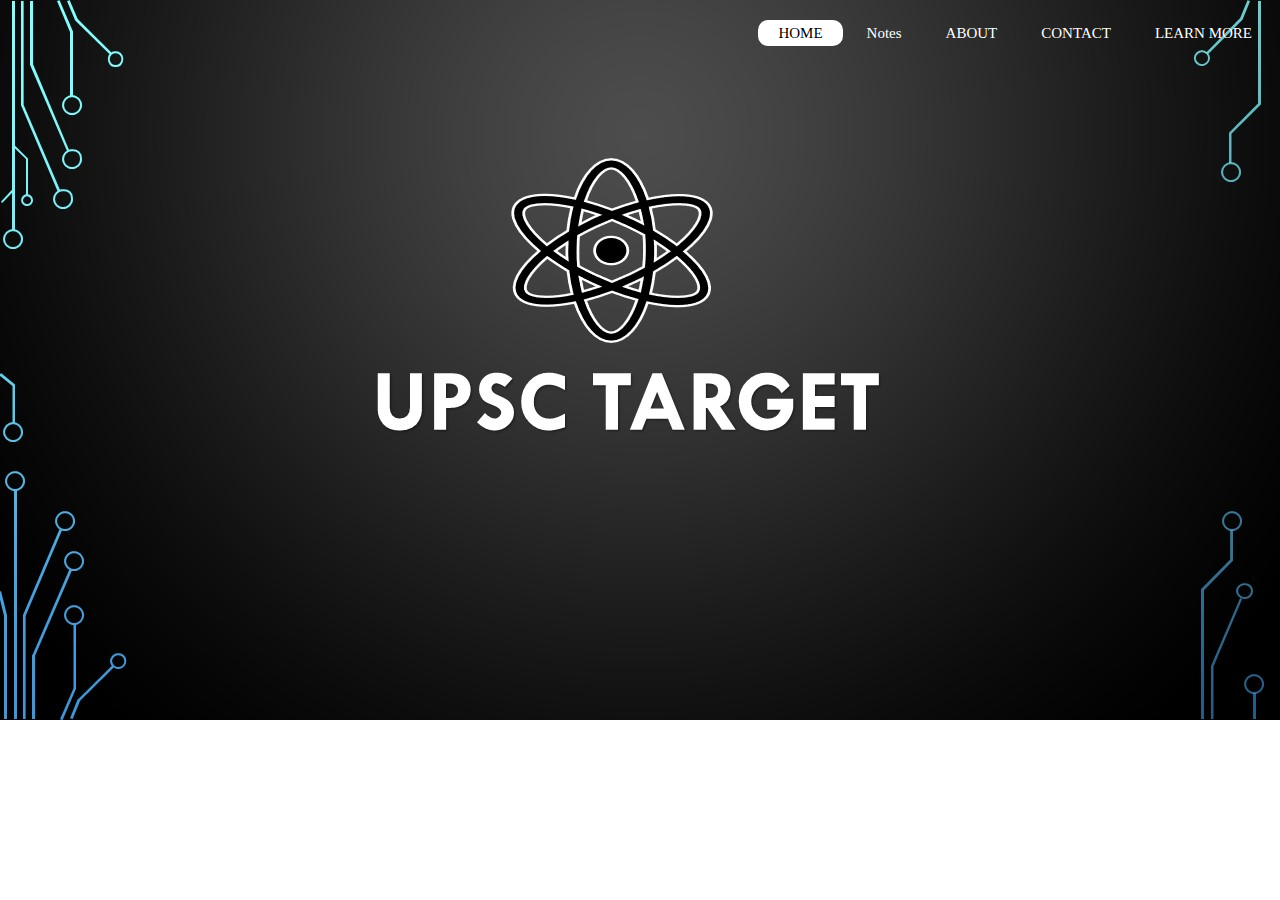
<file: index.html>
<!DOCTYPE html>
<html>
<head>
	<title>UPSC EDU-TECH</title>
	<link rel="icon" href="tab.jpg">
	<link rel="stylesheet" type="text/css" href="index.css">
</head>
<body class="bg-image">
	<ul>
			<li class="active"><a href="index.html">HOME</a></li>
			<li><a href="vajiram.html">Notes</a></li>
			<li><a href="Wiley-syllabus-and-analysis._CB1198675309_.pdf">ABOUT</a></li>
			<li><a href="#">CONTACT</a></li>
			<li><a href="#">LEARN MORE</a></li>
	</ul>
		
</body>
</html>
</file>
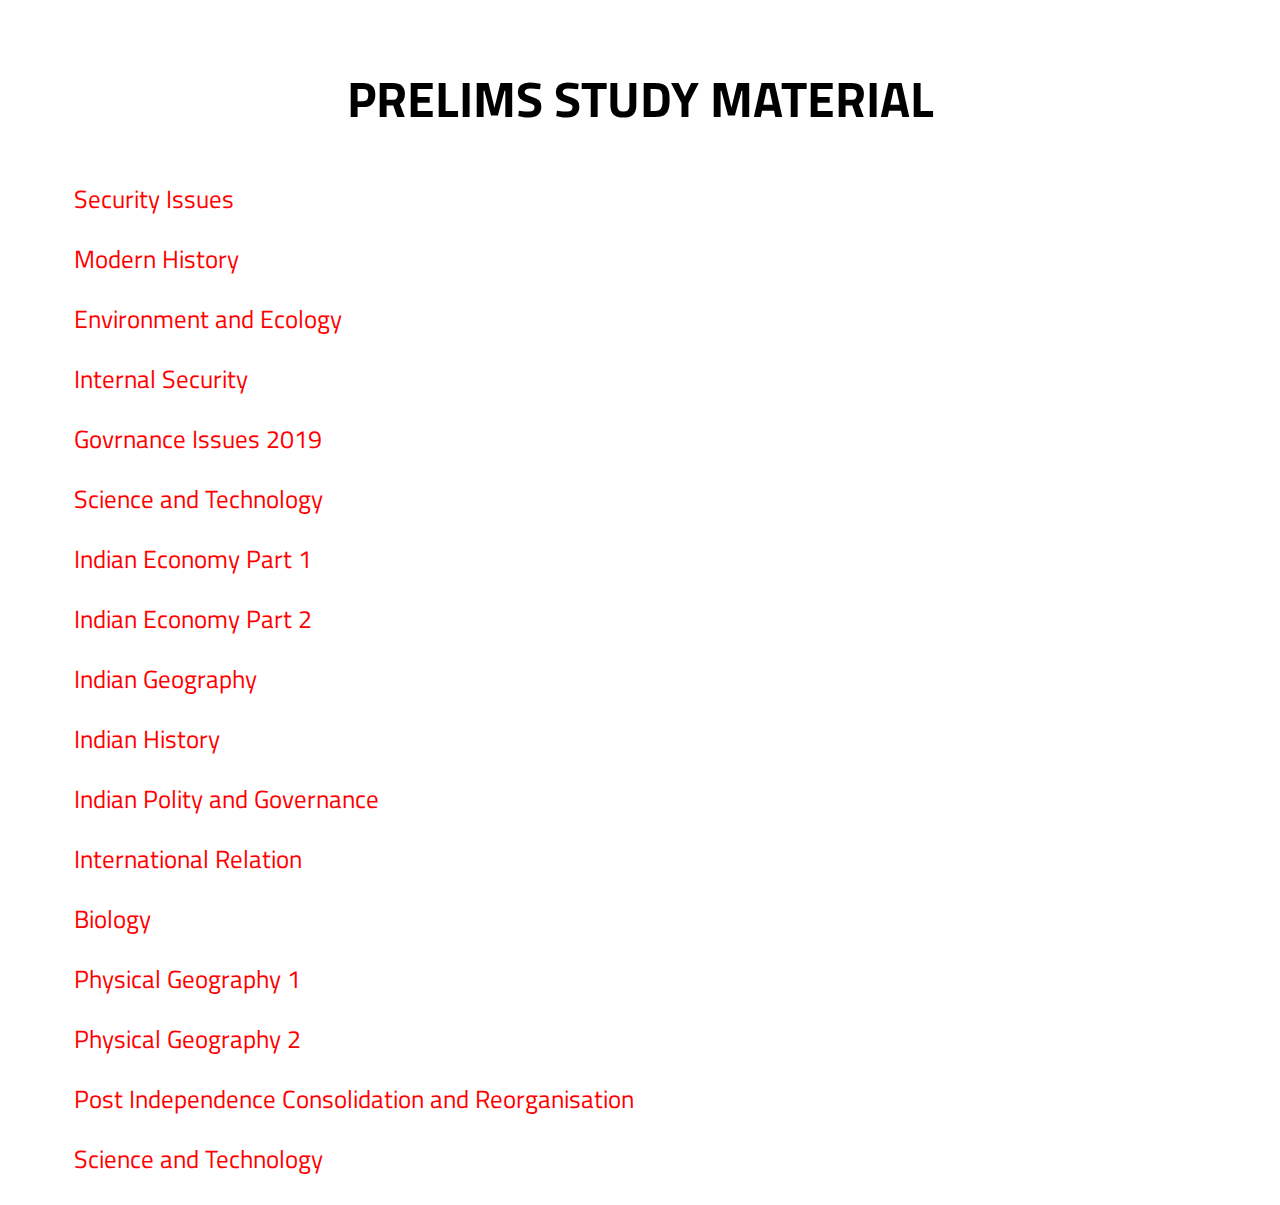
<file: vajiram.html>
<!DOCTYPE html>
<html>
<head>
	<title img src="http://www.upsctoday.com/wp-content/uploads/2018/04/UPSC-Prelims...png">PRELIMS</title>
	<link rel="icon" href="tab.jpg">
	<link rel="stylesheet" type="text/css" href="vajiram.css">
	<link href="https://fonts.googleapis.com/css?family=Titillium+Web&display=swap" rel="stylesheet">
	<link href="https://fonts.googleapis.com/css?family=Bree+Serif&display=swap" rel="stylesheet">
</head>
<body class="bg-image">
	<div>
	<ul>
			<li class="active"><a href="index.html">HOME</a></li>
			<li><a href="vajiram.html">Notes</a></li>
			<li><a href="Wiley-syllabus-and-analysis._CB1198675309_.pdf">ABOUT</a></li>
			<li><a href="#">CONTACT</a></li>
			<li><a href="#">LEARN MORE</a></li>
	</ul>
	</div>
	<br>
	<div class="Header">
		<h1>PRELIMS STUDY MATERIAL</h1>
	</div>
	<div class="pdf">
		
	<ol>
	
		<li><a  href="Vajiram IAS\security.pdf">Security Issues</a></li>
		<li><a href="Vajiram IAS\modernhistory.pdf">Modern History</a></li>
		<li><a href="Vajiram IAS\3 ENVIRONMENT AND ECOLOGY.pdf">Environment and Ecology</a></li>
		<li><a href="Vajiram IAS\4 INTERNAL SECURITY.pdf">Internal Security</a></li>
		<li><a href="Vajiram IAS\5 GOVERNANCE ISSUES 2019.pdf">Govrnance Issues 2019</a></li>
		<li><a href="Vajiram IAS\6 SCIENCE AND TECHNOLOGY BASICS.pdf">Science and Technology</a></li>
		<li><a href="Vajiram IAS\7 INDIAN ECONOMY PART 1.pdf">Indian Economy Part 1</a></li>
		<li><a href="Vajiram IAS\8 INDIAN ECONOMY PART 2.pdf">Indian Economy Part 2</a></li>
		<li><a href="Vajiram IAS\9 INDIAN GEOGRAPHY.pdf">Indian Geography</a></li>
		<li><a href="Vajiram IAS\10 INDIAN HISTORY.pdf">Indian History</a></li>
		<li><a href="Vajiram IAS\11 INDIAN POLITY AND GOVERNANCE.pdf">Indian Polity and Governance</a></li>
		<li><a href="Vajiram IAS\12 INTERNATIONAL RELATION.pdf">International Relation</a></li>
		<li><a href="Vajiram IAS\13 BIOLOGY.pdf">Biology</a></li>
		<li><a href="Vajiram IAS\14 PHYSICAL GEOGRAPHY 1.pdf">Physical Geography 1</a></li>
		<li><a href="Vajiram IAS\15 PHYSICAL GEOGRAPHY 2.pdf">Physical Geography 2</a></li>
		<li><a href="Vajiram IAS\16 POST INDEPENDENCE CONSOLIDATION AND REORGANISATION.pdf">Post Independence Consolidation and Reorganisation</a></li>
		<li><a href="Vajiram IAS\17  SCIENCE AND TECHNOLOGY BY JAIN SIR.pdf">Science and Technology</a></li>
	
	</ol>

	</div>
	<script async src="https://pagead2.googlesyndication.com/pagead/js/adsbygoogle.js"></script>
<script>
     (adsbygoogle = window.adsbygoogle || []).push({
          google_ad_client: "ca-pub-5252741351343227",
          enable_page_level_ads: true
     });
</script>
</body>
</html>
</file>
<file: index.css>
body{
  height: 100%
  width: 100%;
}

.bg-image{
  /* The image used */
  background-image: url("tab.jpg");

  /* Add the blur effect */

  /* Full height */
  height: auto;
  width: auto; 


  /* Center and scale the image nicely */
  
  background-repeat: no-repeat;
  background-size: cover;
}


ul{
  list-style-type: :none;
  float: right;  
}

ul li{
  display: inline-block;
}

ul li a{
  text-decoration: none;
  color: #fff;
  padding: 5px 20px;
  border: 1px solid trasparent;
  border-radius: 10px;
  transition: 1s all ease;
  font-family: 'Indie Flower', cursive;
  font-size: 15px;
}

ul li a:hover{
  background-color: #fff;
  color: #000;
  transform: scale(1.1);

}

ul li.active a{
  background-color: white;
  color: black;

}
</file>
<file: vajiram.css>
body{
	height: 100%;
}

.bg-image{
  /* The image used */
  background-image: url(https://wallpaperplay.com/walls/full/5/f/2/109315.jpg);

  /* Add the blur effect */

  /* Full height */
  height: 100%; 

  /* Center and scale the image nicely */
  background-position: center;
  background-repeat: no-repeat;
  background-size: cover;
}



h1{
	text-decoration: none;
	text-align: center;
	color: black;
	background-color:white;
	font-family: 'Titillium Web', serif;
	font-size: 50px;
	transition: all 1s ease;
	z-index: 2;
	cursor: pointer;
}

ol{
	align-self: center;
}


ol li {
	list-style-type:none;	
	display: flex;
	flex-wrap: wrap;
	padding: 5px;
}

ol li a{
	text-decoration: none;
	color: red;
	padding: 5px 20px;
	border: 1px solid transparent;
	border-radius: 10px;
	transition: 1s all ease;
	font-size: 25px;
	font-family: 'Titillium Web', sans-serif;
	 z-index: 2;
}

ol li a:hover{
	background-color: #fff;
	color: #000;
	transform: scale(1.1);
	border:2px solid white;


}

ul{
  list-style-type: :none;
  float: left;  
}

ul li{
  display: inline-block;
}

ul li a{
  text-decoration: none;
  color: #fff;
  padding: 5px 20px;
  border: 1px solid trasparent;
  border-radius: 10px;
  transition: 1s all ease;
  font-family: 'Indie Flower', cursive;
  font-size: 15px;
   z-index: 2;
}

ul li a:hover{
  background-color: #fff;
  color: #000;
  transform: scale(1.1);
 

}
</file>
